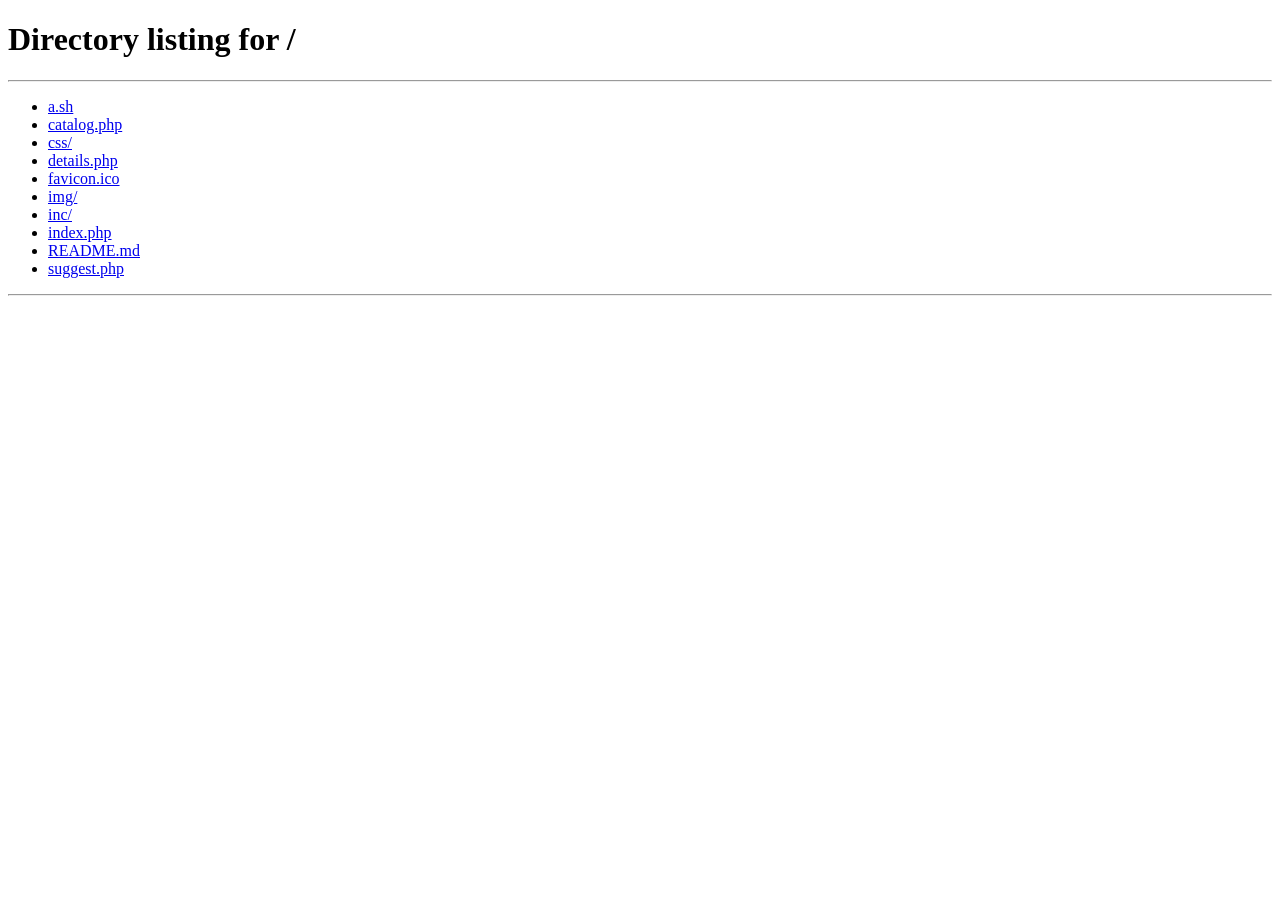
<file: server/http_server/www/index.html>
<!DOCTYPE HTML PUBLIC "-//W3C//DTD HTML 4.01//EN" "http://www.w3.org/TR/html4/strict.dtd">
<html>
<head>
<meta http-equiv="Content-Type" content="text/html; charset=utf-8">
<title>Directory listing for /</title>
</head>
<body>
<h1>Directory listing for /</h1>
<hr>
<ul>
<li><a href="a.sh">a.sh</a></li>
<li><a href="catalog.php">catalog.php</a></li>
<li><a href="css/">css/</a></li>
<li><a href="details.php">details.php</a></li>
<li><a href="favicon.ico">favicon.ico</a></li>
<li><a href="img/">img/</a></li>
<li><a href="inc/">inc/</a></li>
<li><a href="index.php">index.php</a></li>
<li><a href="README.md">README.md</a></li>
<li><a href="suggest.php">suggest.php</a></li>
</ul>
<hr>
</body>
</html>
</file>
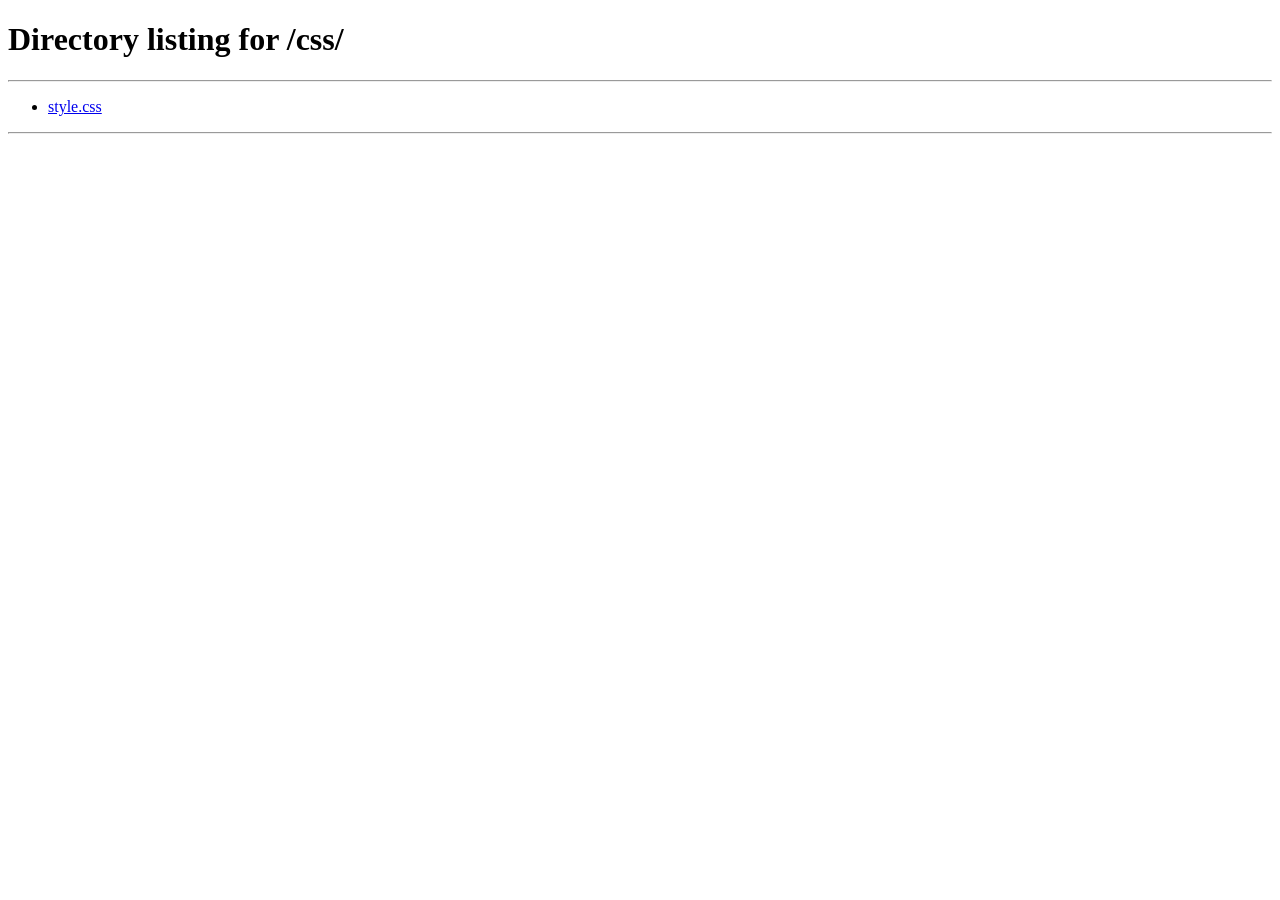
<file: server/http_server/www/css/index.html>
<!DOCTYPE HTML PUBLIC "-//W3C//DTD HTML 4.01//EN" "http://www.w3.org/TR/html4/strict.dtd">
<html>
<head>
<meta http-equiv="Content-Type" content="text/html; charset=utf-8">
<title>Directory listing for /css/</title>
</head>
<body>
<h1>Directory listing for /css/</h1>
<hr>
<ul>
<li><a href="style.css">style.css</a></li>
</ul>
<hr>
</body>
</html>
</file>
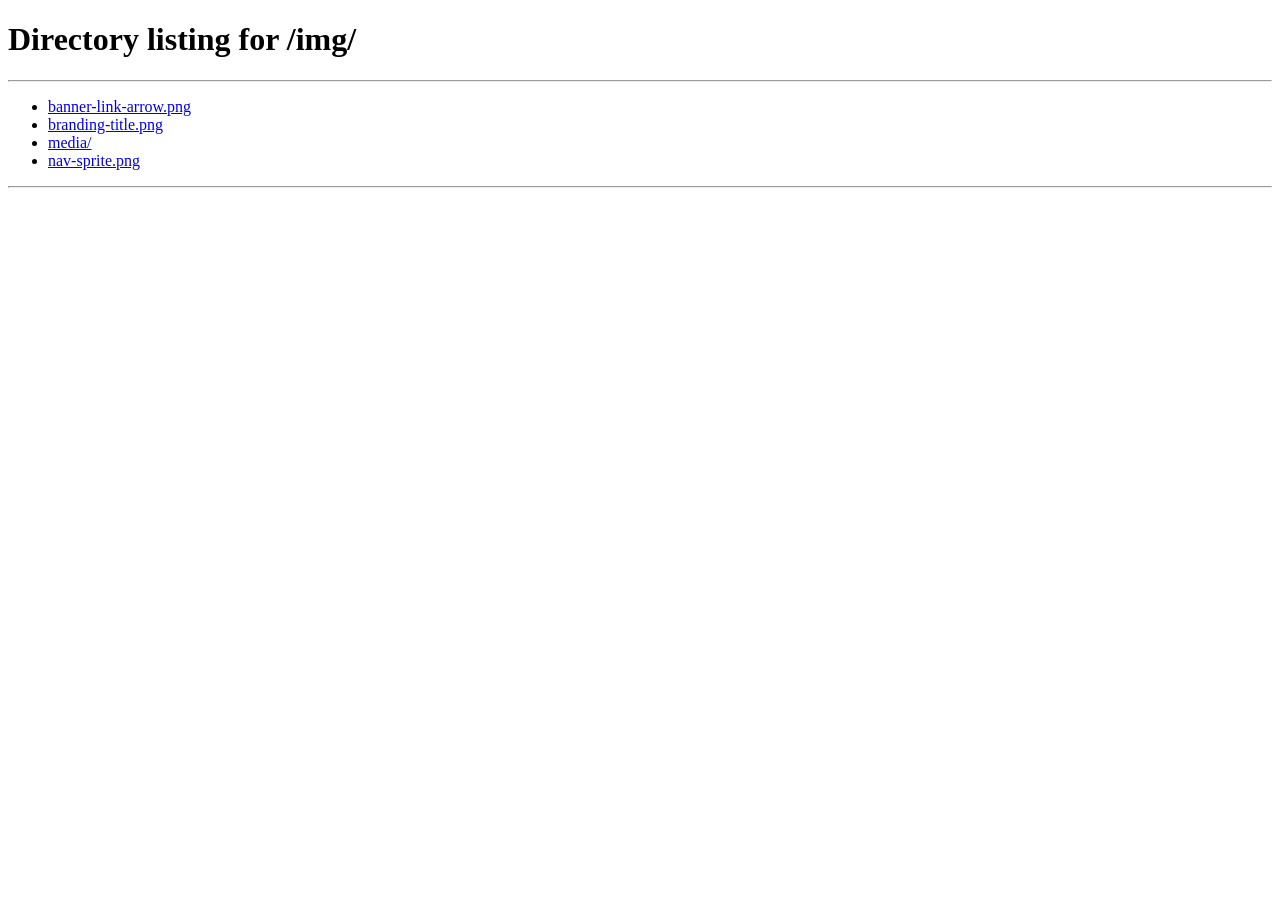
<file: server/http_server/www/img/index.html>
<!DOCTYPE HTML PUBLIC "-//W3C//DTD HTML 4.01//EN" "http://www.w3.org/TR/html4/strict.dtd">
<html>
<head>
<meta http-equiv="Content-Type" content="text/html; charset=utf-8">
<title>Directory listing for /img/</title>
</head>
<body>
<h1>Directory listing for /img/</h1>
<hr>
<ul>
<li><a href="banner-link-arrow.png">banner-link-arrow.png</a></li>
<li><a href="branding-title.png">branding-title.png</a></li>
<li><a href="media/">media/</a></li>
<li><a href="nav-sprite.png">nav-sprite.png</a></li>
</ul>
<hr>
</body>
</html>
</file>
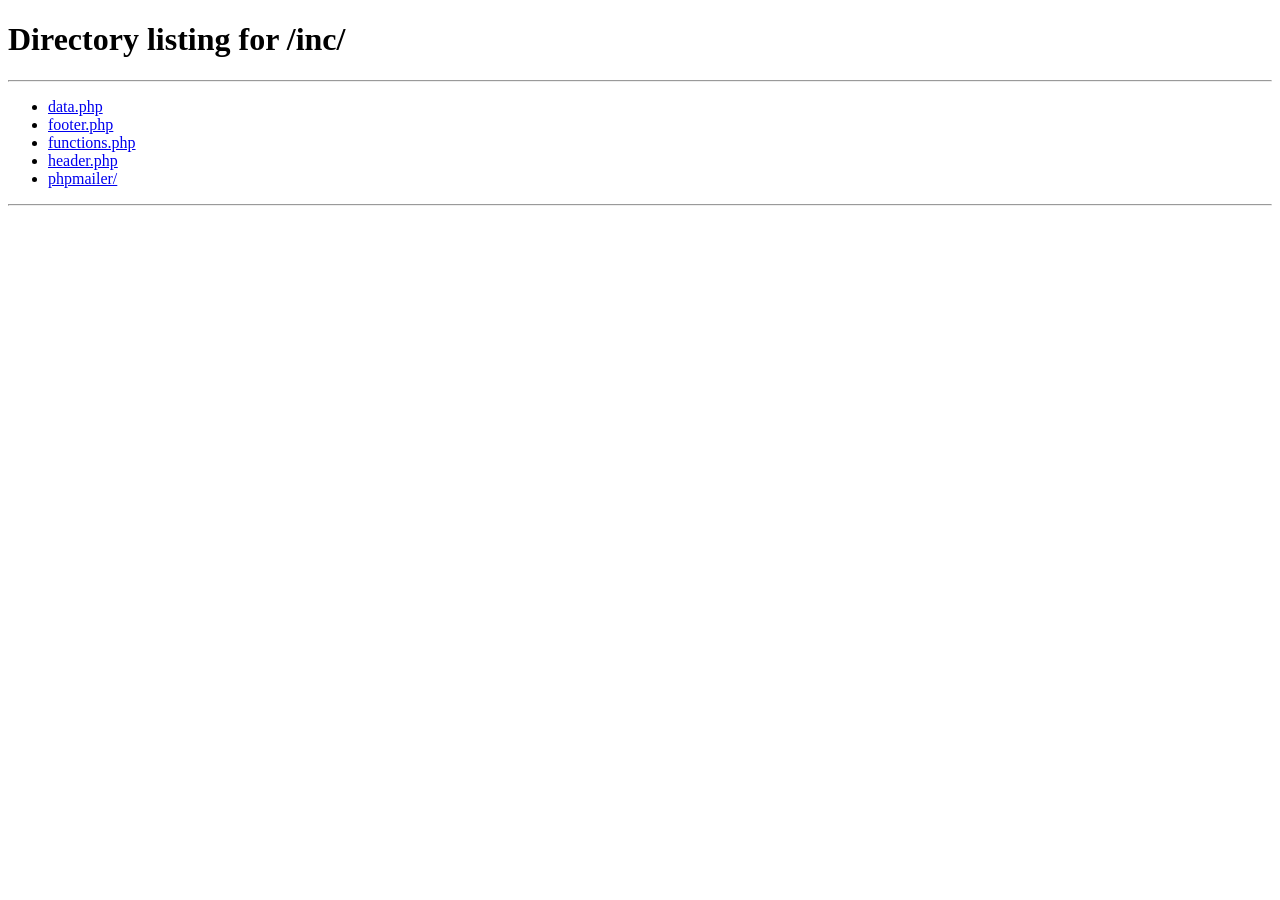
<file: server/http_server/www/inc/index.html>
<!DOCTYPE HTML PUBLIC "-//W3C//DTD HTML 4.01//EN" "http://www.w3.org/TR/html4/strict.dtd">
<html>
<head>
<meta http-equiv="Content-Type" content="text/html; charset=utf-8">
<title>Directory listing for /inc/</title>
</head>
<body>
<h1>Directory listing for /inc/</h1>
<hr>
<ul>
<li><a href="data.php">data.php</a></li>
<li><a href="footer.php">footer.php</a></li>
<li><a href="functions.php">functions.php</a></li>
<li><a href="header.php">header.php</a></li>
<li><a href="phpmailer/">phpmailer/</a></li>
</ul>
<hr>
</body>
</html>
</file>
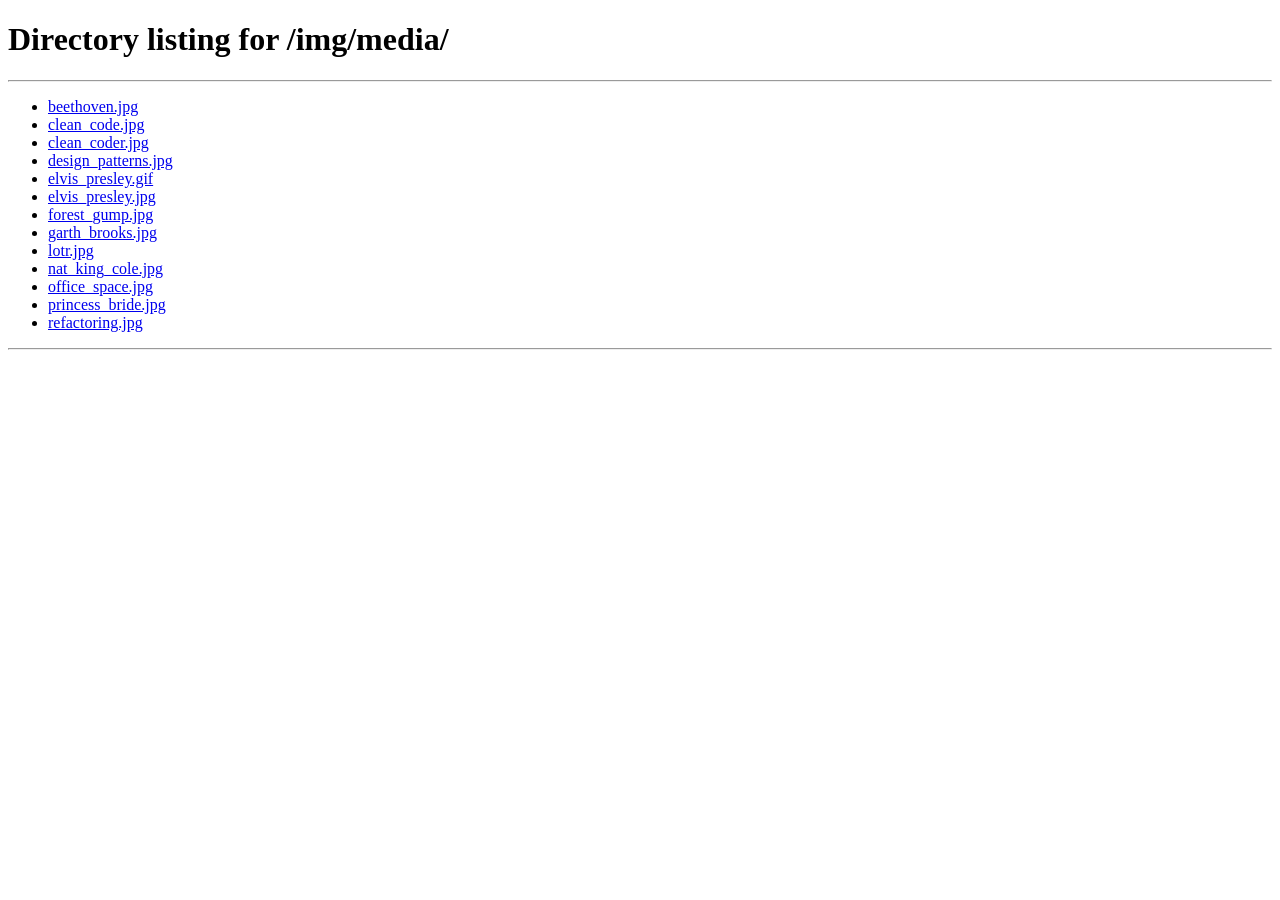
<file: server/http_server/www/img/media/index.html>
<!DOCTYPE HTML PUBLIC "-//W3C//DTD HTML 4.01//EN" "http://www.w3.org/TR/html4/strict.dtd">
<html>
<head>
<meta http-equiv="Content-Type" content="text/html; charset=utf-8">
<title>Directory listing for /img/media/</title>
</head>
<body>
<h1>Directory listing for /img/media/</h1>
<hr>
<ul>
<li><a href="beethoven.jpg">beethoven.jpg</a></li>
<li><a href="clean_code.jpg">clean_code.jpg</a></li>
<li><a href="clean_coder.jpg">clean_coder.jpg</a></li>
<li><a href="design_patterns.jpg">design_patterns.jpg</a></li>
<li><a href="elvis_presley.gif">elvis_presley.gif</a></li>
<li><a href="elvis_presley.jpg">elvis_presley.jpg</a></li>
<li><a href="forest_gump.jpg">forest_gump.jpg</a></li>
<li><a href="garth_brooks.jpg">garth_brooks.jpg</a></li>
<li><a href="lotr.jpg">lotr.jpg</a></li>
<li><a href="nat_king_cole.jpg">nat_king_cole.jpg</a></li>
<li><a href="office_space.jpg">office_space.jpg</a></li>
<li><a href="princess_bride.jpg">princess_bride.jpg</a></li>
<li><a href="refactoring.jpg">refactoring.jpg</a></li>
</ul>
<hr>
</body>
</html>
</file>
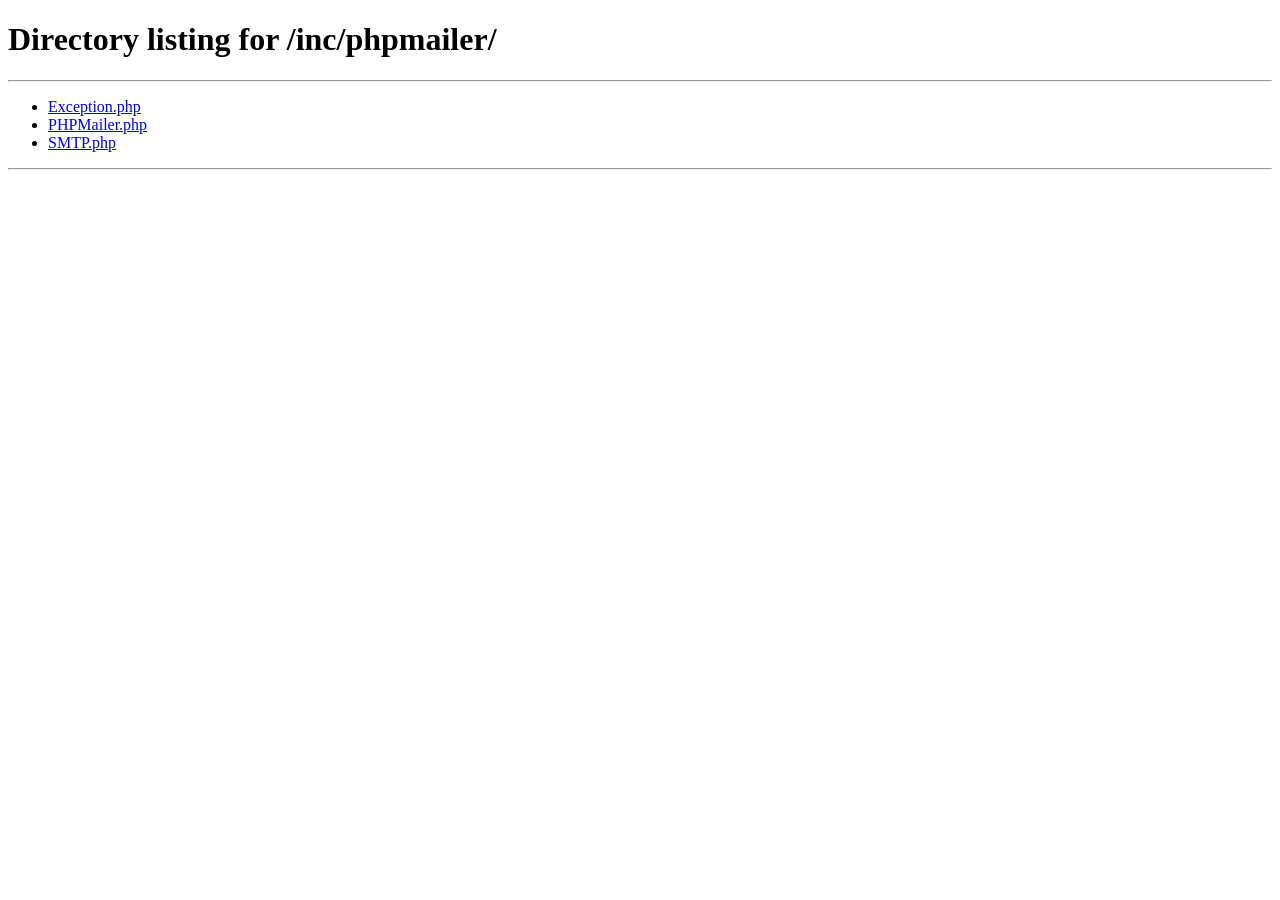
<file: server/http_server/www/inc/phpmailer/index.html>
<!DOCTYPE HTML PUBLIC "-//W3C//DTD HTML 4.01//EN" "http://www.w3.org/TR/html4/strict.dtd">
<html>
<head>
<meta http-equiv="Content-Type" content="text/html; charset=utf-8">
<title>Directory listing for /inc/phpmailer/</title>
</head>
<body>
<h1>Directory listing for /inc/phpmailer/</h1>
<hr>
<ul>
<li><a href="Exception.php">Exception.php</a></li>
<li><a href="PHPMailer.php">PHPMailer.php</a></li>
<li><a href="SMTP.php">SMTP.php</a></li>
</ul>
<hr>
</body>
</html>
</file>
